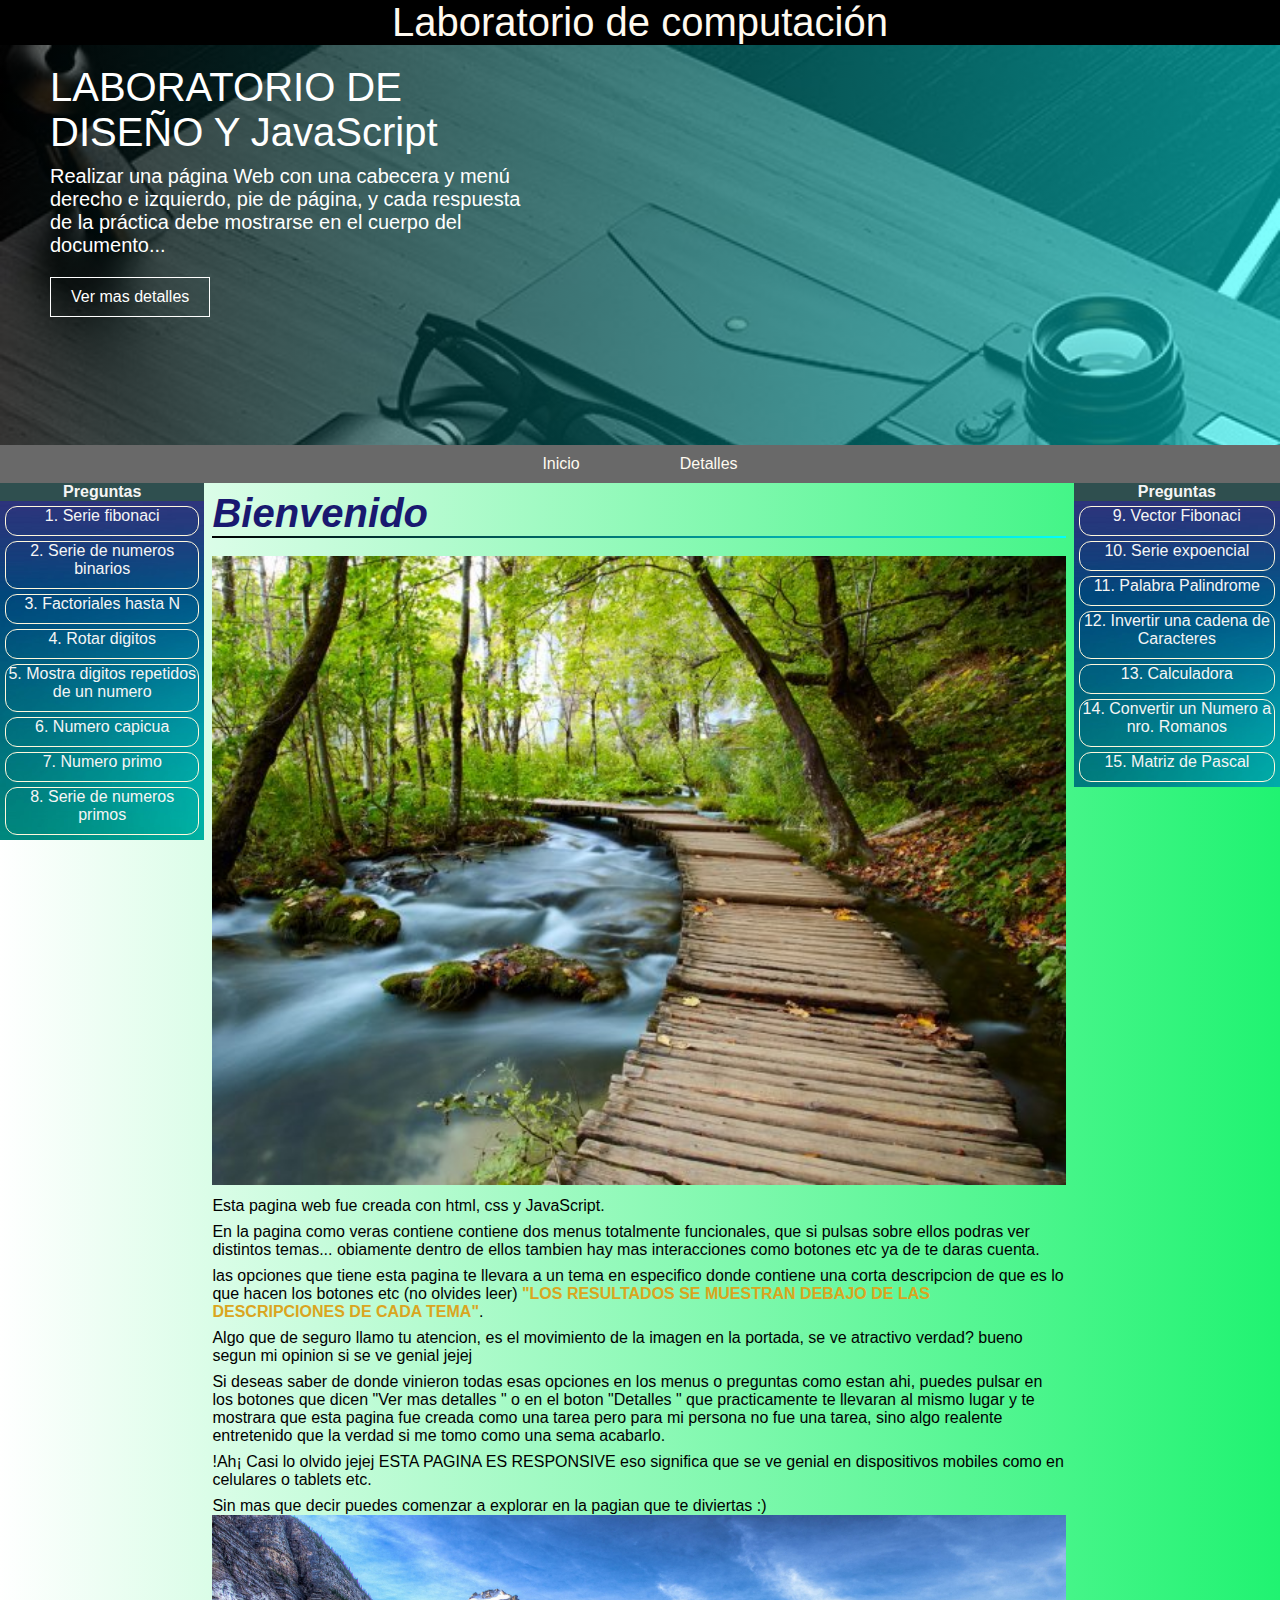
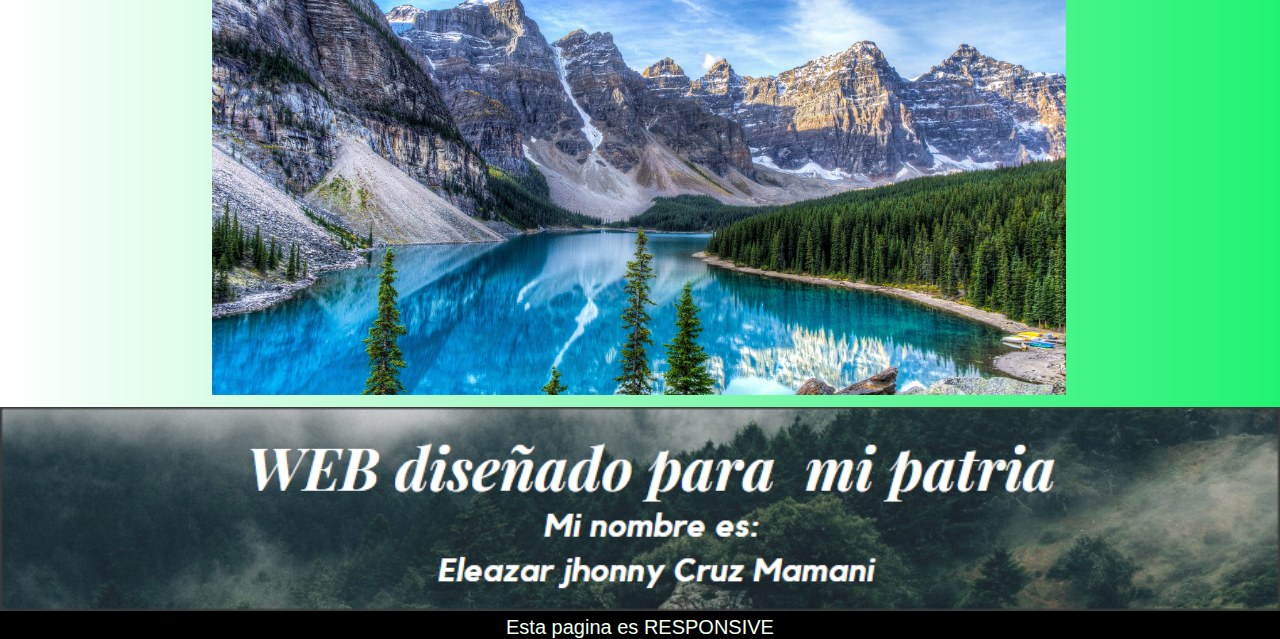
<file: index.html>
<!DOCTYPE html>
<html lang="es">
<head>
    <meta charset="UTF-8">
    <meta name="viewport" content="width=device-width, initial-scale=1.0">
    <title>Pagina Web de Eleazar</title>
    <link href="https://fonts.googleapis.com/css?family=Raleway:300,400" rel="stylesheet">

    <link rel="stylesheet" href="./css/main.css">
    <link rel="stylesheet" href="./css/furmu.css">
</head>
<body>
    <div class="container">
        <div class="cabecera"><h1>Laboratorio de computación</h1></div>


        <div class="container-portada">
            <div class="degradado-capa"></div>
                <div class="container-detail">
                    <div class="detail">
                        <h1>LABORATORIO DE DISEÑO Y JavaScript</h1>
                        <p>Realizar una página Web con una cabecera y menú derecho e izquierdo, pie de página,
                            y cada respuesta de la práctica debe mostrarse en el cuerpo del documento...</p>
                        <button onclick="detalles()">Ver mas detalles</button>
                    </div>
                </div>
        </div>


        <div class="menu">
            <a href="./index.html">Inicio</a> 
            <!--<a href="#">Opciones</a>-->
            <!--<a href="#">Imagenes</a>-->
            <a href="#" onclick="detalles()">Detalles</a>
        </div>
        <div class="centro">
            <nav class="menu2">                
                    <h4>Preguntas</h4>
                    <div onclick="ejer1()" >1. Serie fibonaci</div>
                    <div onclick="ejer2()" >2. Serie de numeros binarios </div>
                    <div onclick="ejer3()">3. Factoriales hasta N </div>
                    <div onclick="ejer4()">4. Rotar digitos</div><!--pendiente-->
                    <div onclick="ejer5()">5. Mostra digitos repetidos de un numero</div>
                    <div onclick="ejer6()">6. Numero capicua</div>
                    <div onclick="ejer7()">7. Numero primo</div>
                    <div onclick="ejer8()">8. Serie de numeros primos</div>
            </nav>
                <div class="mostrador">
                   <div>
                    <div id="resultado1">
                        <div>
                            <h1>Bienvenido</h1>
                            <hr>
                            <br>
                            <div id="inicio">
                                <img src="./images/inicio1.jpg" alt="">
                                <p class="index">Esta pagina web fue creada con html, css y JavaScript.</p>
                                <p class="index">En la pagina como veras contiene contiene dos menus totalmente funcionales, que si pulsas sobre ellos podras ver distintos temas... obiamente dentro de ellos tambien hay mas interacciones como botones etc ya de te daras cuenta.</p>
                                <p class="index">las opciones que tiene esta pagina te llevara a un tema en especifico donde contiene una corta descripcion de que es lo que hacen los botones etc (no olvides leer) <strong style="color: goldenrod;">"LOS RESULTADOS SE MUESTRAN DEBAJO DE LAS DESCRIPCIONES DE CADA TEMA"</strong>.</p>
                                <p class="index">Algo que de seguro llamo tu atencion, es el movimiento de la imagen en la portada, se ve atractivo verdad? bueno segun mi opinion si se ve genial jejej</p>
                                <p class="index">Si deseas saber de donde vinieron todas esas opciones en los menus o preguntas como estan ahi, puedes pulsar en los botones que dicen "Ver mas detalles " o en el boton "Detalles " que practicamente te llevaran al mismo lugar y te mostrara que esta pagina fue creada como una tarea pero para mi persona no fue una tarea, sino algo realente entretenido que la verdad si me tomo como una sema acabarlo.</p>
                                <p class="index">!Ah¡ Casi lo olvido jejej ESTA PAGINA ES RESPONSIVE  eso significa que se ve genial en dispositivos mobiles como en celulares o tablets etc. </p>
                                <p class="index">Sin mas que decir puedes comenzar a explorar en la pagian que te diviertas :)</p>
                                <img src="./images/inicio2.jpg" alt="">    
                            </div>
                            
                        </div>
                    </div>

                   </div>
   
            </div>
            <nav class="menu2">                
                
                    <h4>Preguntas</h4>
                    <div onclick="ejer9()">9. Vector Fibonaci</div>
                    <div onclick="ejer10()">10. Serie expoencial</div><!--pendiente-->
                    <div onclick="ejer11()">11. Palabra Palindrome</div>
                    <div onclick="ejer12()">12. Invertir una cadena de Caracteres</div>
                    <div onclick="ej13()">13. Calculadora </div>
                    <div onclick="ejer14()">14. Convertir un Numero a nro. Romanos</div>
                    <div onclick="ejer15()">15. Matriz de Pascal</div>
            </nav>
        </div>
    <script src="./js/formularios.js"></script>
    <script src="./js/main2.js"></script>
    <script src="./js/main.js"></script>
    <div class="footer">
        <img src="./images/pie.png" alt="">
        <!--<div>
            Eleazar Jhonny 
            Cruz Mamanni
        </div>-->
        <div>
            Esta pagina es RESPONSIVE
        </div>
    </div>
</body>
</html>
</file>
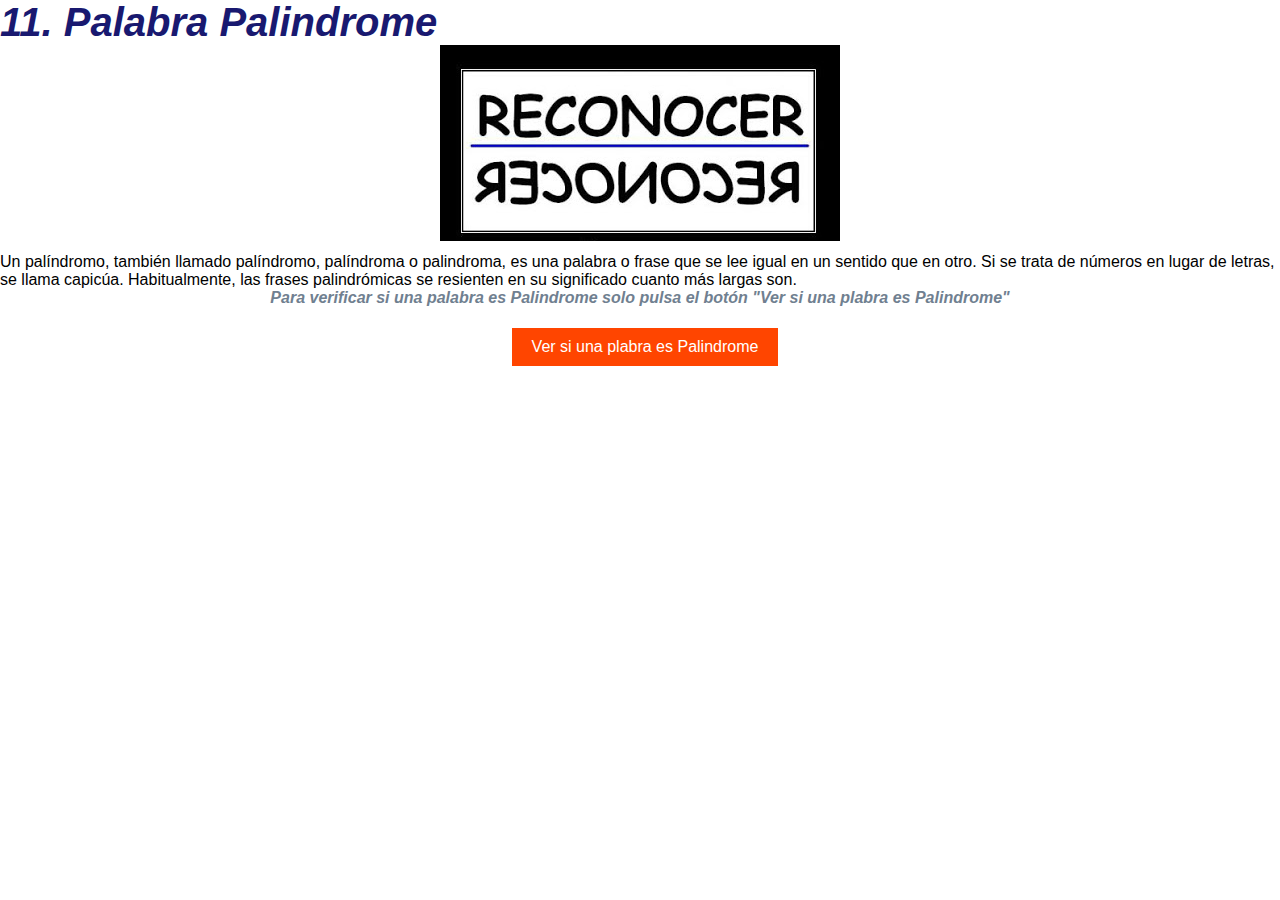
<file: pruebas.html>
<!DOCTYPE html>
<html lang="en">
<head>
    <meta charset="UTF-8">
    <meta name="viewport" content="width=device-width, initial-scale=1.0">
    <link rel="stylesheet" href="./css/main.css">
    <title>Document</title>
    <style>
        *{
            padding: 0%;
        }
    </style>
</head>
<body>


    <div id="resultado1">
        <table cellpading="0">

        </table>
        <h1>11. Palabra Palindrome</h1>
            <div style="text-align: center;">
                <img src="./images/palindromo.jpg" alt="">
            </div>
            <p>
                Un palíndromo, también llamado palíndromo, palíndroma o palindroma, 
                es una palabra o frase que se lee igual en un sentido que en otro.
                 Si se trata de números en lugar de letras, se llama capicúa. 
                 Habitualmente, las frases palindrómicas se resienten en su significado 
                 cuanto más largas son.
            </p>
            <h4>Para verificar si una palabra es Palindrome solo pulsa el botón "Ver si una plabra es Palindrome"</h4>
            <div style="text-align: center;">
                <button onclick="ej11()">Ver si una plabra es Palindrome</button>
            </div>
        </div>



    </div>

    <div id="resultado">
        
    </div>
    <script src="./js/main.js"></script>
    <!--<script src="./js/main.js" ></script>-->
</body>
</html>
</file>
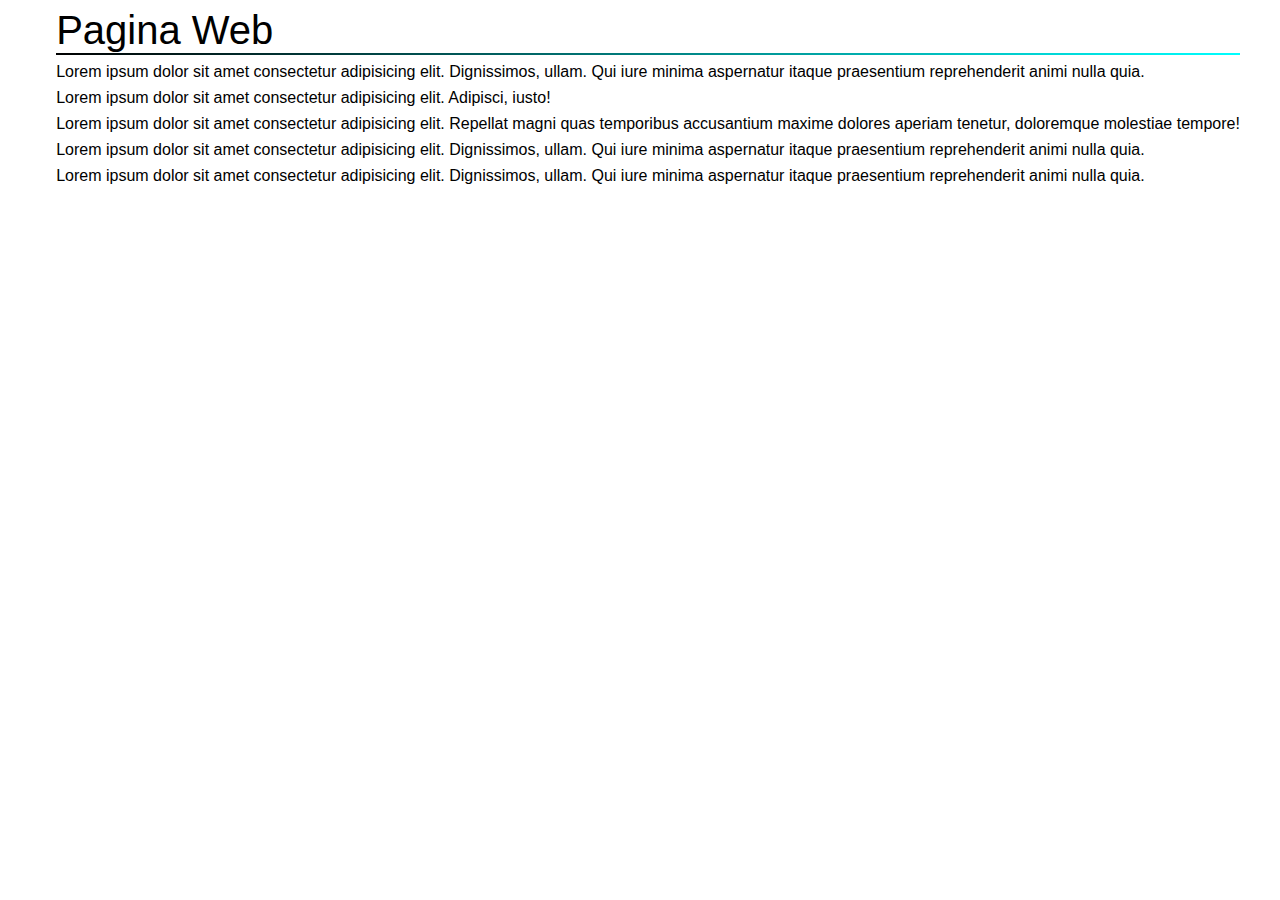
<file: html/bienvenida.html>
<!DOCTYPE html>
<html lang="es">
<head>
    <meta charset="UTF-8">
    <meta name="viewport" content="width=device-width, initial-scale=1.0">
    <title>Document</title>
    <link rel="stylesheet" href="../css/bienvenida.css">
</head>
<body>
    <div class="mostrador">
                
        <div class="main-mostrador">
            <h1>Pagina Web </h1>
            <hr>
            <p>Lorem ipsum dolor sit amet consectetur adipisicing elit. Dignissimos, ullam. Qui iure minima aspernatur itaque praesentium reprehenderit animi nulla quia.</p>
            <p>Lorem ipsum dolor sit amet consectetur adipisicing elit. Adipisci, iusto!</p>
            <p>Lorem ipsum dolor sit amet consectetur adipisicing elit. Repellat magni quas temporibus accusantium maxime dolores aperiam tenetur, doloremque molestiae tempore!</p>
            <p>Lorem ipsum dolor sit amet consectetur adipisicing elit. Dignissimos, ullam. Qui iure minima aspernatur itaque praesentium reprehenderit animi nulla quia.</p>
            <p>Lorem ipsum dolor sit amet consectetur adipisicing elit. Dignissimos, ullam. Qui iure minima aspernatur itaque praesentium reprehenderit animi nulla quia.</p>

        </div>
                
    </div>
</body>
</html>
</file>
<file: css/main.css>
*{
    margin: 0%;
    padding: 0%;
    box-sizing: border-box;
}
.container{
    background-color: cornflowerblue;
}
.cabecera{
    background-color:black;
    align-content: center;
    text-align: center;
    font-family: Impact, Haettenschweiler, 'Arial Narrow Bold', sans-serif;
    color: floralwhite;
}
/*portada*/

.container-portada{
    width: 100%;
    height: 400px;
    position: relative;
    background-image: url(../images/portada.jpg);
    background-size: 200%;
    animation: movimiento 20s infinite linear alternate;
}

@keyframes movimiento{
    from{
        background-position: bottom left;
    }to{
        background-position: top right;
    }
}
.degradado-capa{
    /*width: 100%;
    height: 100%;
    position: absolute;
    background: -webkit-linear-gradient(left, black, #0672d0);
    opacity: 0.5;*/
    width: 100%;
    height: 100%;
    position: absolute;
    background: -webkit-linear-gradient(left, black, cyan);
    opacity: 0.5;
}
.container-detail{
    width: 100%;
    max-width: 1200px;
    position: relative;
    margin: auto;
}
.detail{
    width: 100%;
    max-width: 500px;
    position: relative;
    top: 20px;
    color: white;
}

.detail h1{
    font-size: 40px;
    font-weight: 100;
    margin-left: 10px;
    font-family: 'Segoe UI', Tahoma, Geneva, Verdana, sans-serif;

}

.detail p{
    margin-top: 10px;
    font-size: 20px;
    font-weight: 100;
    margin-left: 10px;
    font-family: 'Segoe UI', Tahoma, Geneva, Verdana, sans-serif;
}
.detail button{
    padding: 10px 20px;
    font-size: 16px;
    background: none;
    border-style: none;
    border: 1px solid white;
    color: white;
    margin-top: 20px;
    transition: background 300ms;
    cursor: pointer;
    margin-left: 10px;
}

.detail button:hover{
    background: white;
    color: black;
}


/** fin de la portada*/
.centro{
    display: flex;
    width: 100%;
    height: 100%;
    /*position: absolute;*/
    background: -webkit-linear-gradient(left, white, #20f371);
    /*opacity: 0.5;*/
    /*background-image: url(../images/body.jpg);
    background-color: lavenderblush;*/
    justify-content: space-between;
}
hr{
    margin: 0;
    padding: 1px;
    border-style: none;
    background: -webkit-linear-gradient(left, black, cyan);
}

.menu{
    display: flex;
    background-color: dimgrey;
    padding: 0px;
    justify-content: center;
}
a{
    text-decoration: none;
    color: floralwhite;
    padding:10px 50px 10px 50px;
    font-family: 'Segoe UI', Tahoma, Geneva, Verdana, sans-serif;
    cursor: pointer;
}
a:hover{
    transition: 0.5s;
    background-color: black;
    color:whitesmoke;
}


#inicio{
    width: 100%;
    /*height: 0%;*/
}
#inicio img{
    width: 100%;
    
}
/*  DETALLES  */
#detalles{
    width: 100%;
    /*height: 0%;*/
}
#detalles img{
    width: 100%;
    
}
#detalles table{
    width: min-content;
    margin: auto;
}


/* respuestas etc*/
#resultado button{
    padding: 10px 20px;
    font-size: 16px;
    background: orangered;
    border-style: none;
    border: 1px solid white;
    color:white;
    margin-top: 20px;
    transition: background 300ms;
    cursor: pointer;
    margin-left: 10px;
}
#resultado button:hover{
    background: mediumseagreen;
    color: white;
}
#resultado h2{
    padding-top: 8px;
    font-family: 'Segoe UI', Tahoma, Geneva, Verdana, sans-serif;
    color: brown;
}
#resultado h1{
    font-family: 'Segoe UI', Tahoma, Geneva, Verdana, sans-serif;
    font-weight: bold;
    font-style: italic;
    color: midnightblue;
}
#resultado h4{
    font-family: 'Segoe UI', Tahoma, Geneva, Verdana, sans-serif;
    font-style: italic;
    color: slategray;
}
#resultado h3{
    font-family: 'Segoe UI', Tahoma, Geneva, Verdana, sans-serif;
    font-style: italic;
    color: teal;
}
#resultado p{
    padding-top: 8px;
    font-family: 'Segoe UI', Tahoma, Geneva, Verdana, sans-serif;
}
#resultado table{
    margin: auto;
}
/*informacion*/


#resultado1 h2{
    padding-top: 8px;
    font-family: 'Segoe UI', Tahoma, Geneva, Verdana, sans-serif;
    color: brown;
}
#resultado1 h1{
    font-family: 'Segoe UI', Tahoma, Geneva, Verdana, sans-serif;
    font-weight: bold;
    font-style: italic;
    color: midnightblue;
}
#resultado1 h4{
    text-align: center;
    font-family: 'Segoe UI', Tahoma, Geneva, Verdana, sans-serif;
    font-style: italic;
    color: slategray;
}
#resultado1 h3{
    font-family: 'Segoe UI', Tahoma, Geneva, Verdana, sans-serif;
    font-style: italic;
    color: teal;
}
#resultado1 p{
    padding-top: 8px;
    font-family: 'Segoe UI', Tahoma, Geneva, Verdana, sans-serif;
}

#resultado1 button{
    padding: 10px 20px;
    font-size: 16px;
    background: orangered;
    border-style: none;
    border: 1px solid white;
    color:white;
    margin-top: 20px;
    transition: background 300ms;
    cursor: pointer;
    margin-left: 10px;
}
#resultado1 button:hover{
    background: mediumseagreen;
    color: white;
}
/* main o pagina principal del contenido*/




.mostrador{
    display: flex;
    width: 100%;
    justify-content: center;
    padding-left: 9px;
    padding: 8px;
    
}
.mostrador p{
    padding-top: 8px;
    font-family: 'Segoe UI', Tahoma, Geneva, Verdana, sans-serif;
}
h1{
    /*background-color: royalblue;*/
    font-size: 40px;
    font-weight: 100;
    font-family: 'Segoe UI', Tahoma, Geneva, Verdana, sans-serif;
}
/*
.main-mostrador{
    padding-left: 80px;
    padding-right: 80px;
}*/
/* menu dos donde se muestran otros enlaces*/
.menu2{
    height: 100%;
    cursor:pointer;
    background-image: url(../images/menu2.jpg);
    /*background-color: darkcyan;*/
    position: relative;
}
.menu2 h4{
    background-color: darkslategrey;
    text-align: center;
    color:whitesmoke;
    font-family: 'Segoe UI', Tahoma, Geneva, Verdana, sans-serif;
    font-style: normal;
}
.menu2 div{
    margin: 5px;
    border: 1px;
    border-style: solid;
    border-radius: 12px;
    text-align: center;
    padding-bottom: 10px;
    border-color: cornsilk;
    color: whitesmoke;
    /*background-color: lightsteelblue;*/
    font-family: 'Gill Sans', 'Gill Sans MT', Calibri, 'Trebuchet MS', sans-serif;
}
.menu2 div:hover{
    transition: 0.7s;
    color: black;
    background-color: ghostwhite;
    /*background-color: darkcyan;*/
    /*background-color: cadetblue;*/
    /*color: whitesmoke;*/
}
/* pie de pagina */

.footer{
    text-align: center;
    color: honeydew;
    font-family: Impact, Haettenschweiler, 'Arial Narrow Bold', sans-serif;
    font-size: 20px;
    background-color: black;
}
.footer{
    width: 100%;
}
.footer img{
    padding: 0%;
    width: 100%;
}
/*#####################*/
  table p{
      border: 0;
      text-align: center;
      border-style: none;
      padding: 5px;
      background-color: brown;
      border-radius: 3px;
      color: white;
      font-size: 16px;
      margin: 0;
  }


/* confuguracion responsiva*/
@media only screen and (max-width: 600px) {
.container{
flex-direction: column;
}
.menu{
    flex-wrap: nowrap;
    justify-content: space-between;
}
a{
    padding: 10px;
    flex-wrap: nowrap;
    
}
.centro{
    flex-direction: column;
}
#resultado1{
    width: 100%;
}

#resultado1 img{
    width: 100%;
}
}
</file>
<file: css/furmu.css>
.conver {
    width: 100%;
    display: flex;
    background-color: black;
    color: white;
    border: none;
    padding: 10px;
    justify-content: center;
    transition: 0.3s;
    border-radius: 10%;
}
.conver:hover{
    background-color: yellowgreen;
    color: seashell;
}
input{
    width: 100px;
}
table {
    width: min-content;
    border-color: cornsilk;
    background-color:chocolate;
    border-style: hidden;
}
td {
    color: snow;
    text-align: left;
    align-content: center;
    padding: 10px;
}
.table-res{
    width: 100%;
}
</file>
<file: css/bienvenida.css>
*{
    margin: 0;
    padding: 0;
}
.mostrador{
    display: flex;
    width: 100%;
    justify-content: center;
    padding-left: 9px;
    padding: 8px;
    
}
.mostrador p{
    padding-top: 8px;
    font-family: 'Segoe UI', Tahoma, Geneva, Verdana, sans-serif;
}
h1{
    font-size: 40px;
    font-weight: 100;
    font-family: 'Segoe UI', Tahoma, Geneva, Verdana, sans-serif;
}
hr{
    margin: 0;
    padding: 1px;
    border-style: none;
    background: -webkit-linear-gradient(left, black, cyan);
}
</file>
